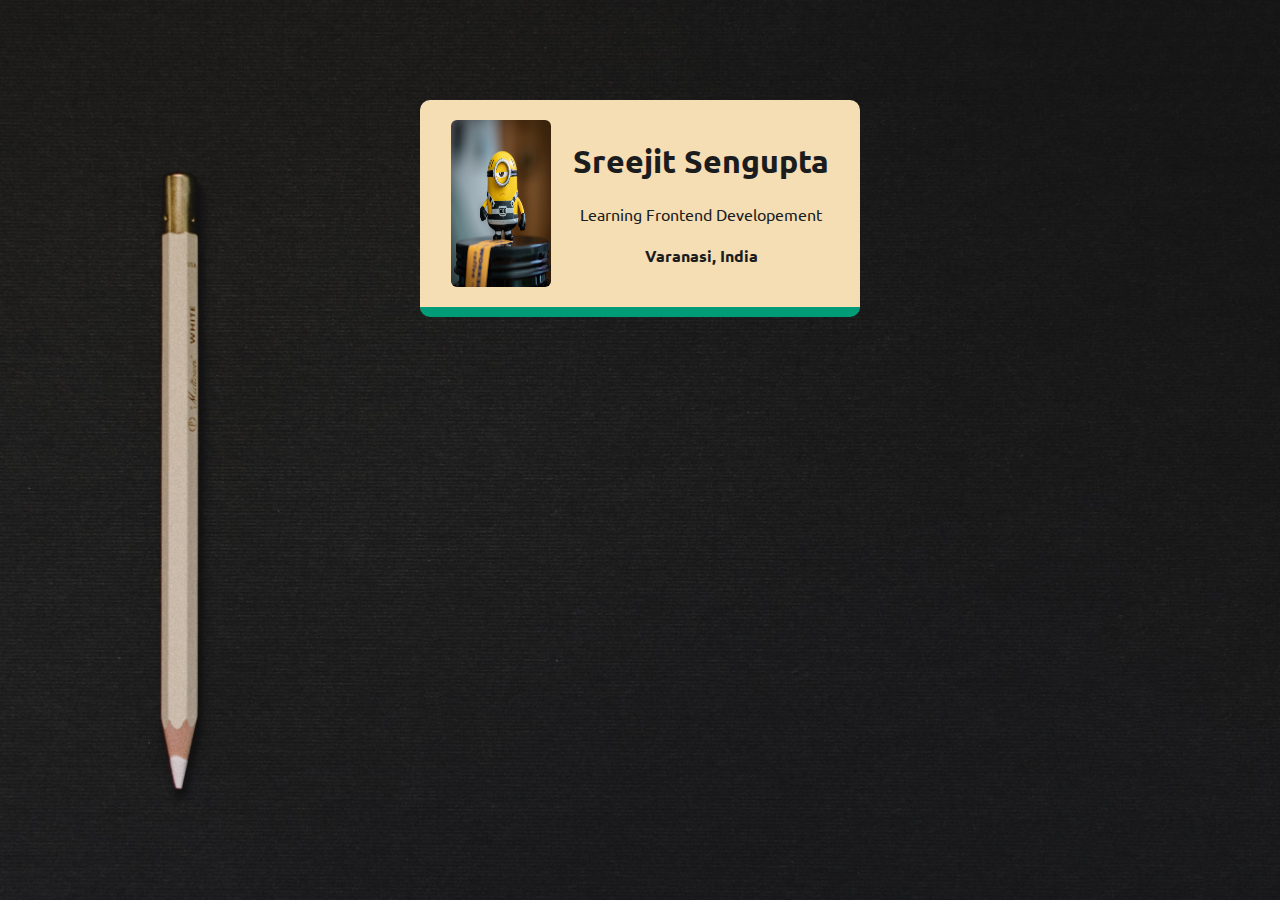
<file: index.html>
<!DOCTYPE html>
<html lang="en">

<head>
    <meta charset="UTF-8">
    <meta name="viewport" content="width=device-width, initial-scale=1.0">
    <title>Card-Sreejit</title>
    <link rel="preconnect" href="https://fonts.googleapis.com">
    <link rel="preconnect" href="https://fonts.gstatic.com" crossorigin>
    <link href="https://fonts.googleapis.com/css2?family=Josefin+Sans:wght@100&family=Ubuntu:wght@500&display=swap"
        rel="stylesheet">
    <link rel="stylesheet" href="card.css">
</head>

<body>
    <div class="card">
        <img src="/alison-wang-mou0S7ViElQ-unsplash.jpg" alt="profile picture of minion" class="image">
        <div>
            <h1>Sreejit Sengupta</h1>
            <p>Learning Frontend Developement</p>
            <h4>Varanasi, India</h4>
        </div>
    </div>
</body>

</html>
</file>
<file: card.css>
body{
    background-image: url(kelly-sikkema-tk9RQCq5eQo-unsplash.jpg);
    background-size: cover;
    background-repeat: no-repeat;
    background-attachment: fixed;
}
.card{
    display: flex;
    justify-content: space-around;
    margin: 100px auto;
    text-align: center;
    padding: 20px;
    width: 400px;
    background-color: wheat;
    /* background-image: linear-gradient(45deg, #ff52e5, #f6d242); */
    font-family: 'Josefin Sans', sans-serif;
    font-family: 'Ubuntu', sans-serif;
    color: #1b1c1e;
    border-radius: 10px;
    border-bottom: 10px solid #009b77;
}
.border-blue{
    border: 2px dotted blue;
}
.image{
    width: 100px;
    border-radius: 6px;
}
</file>
